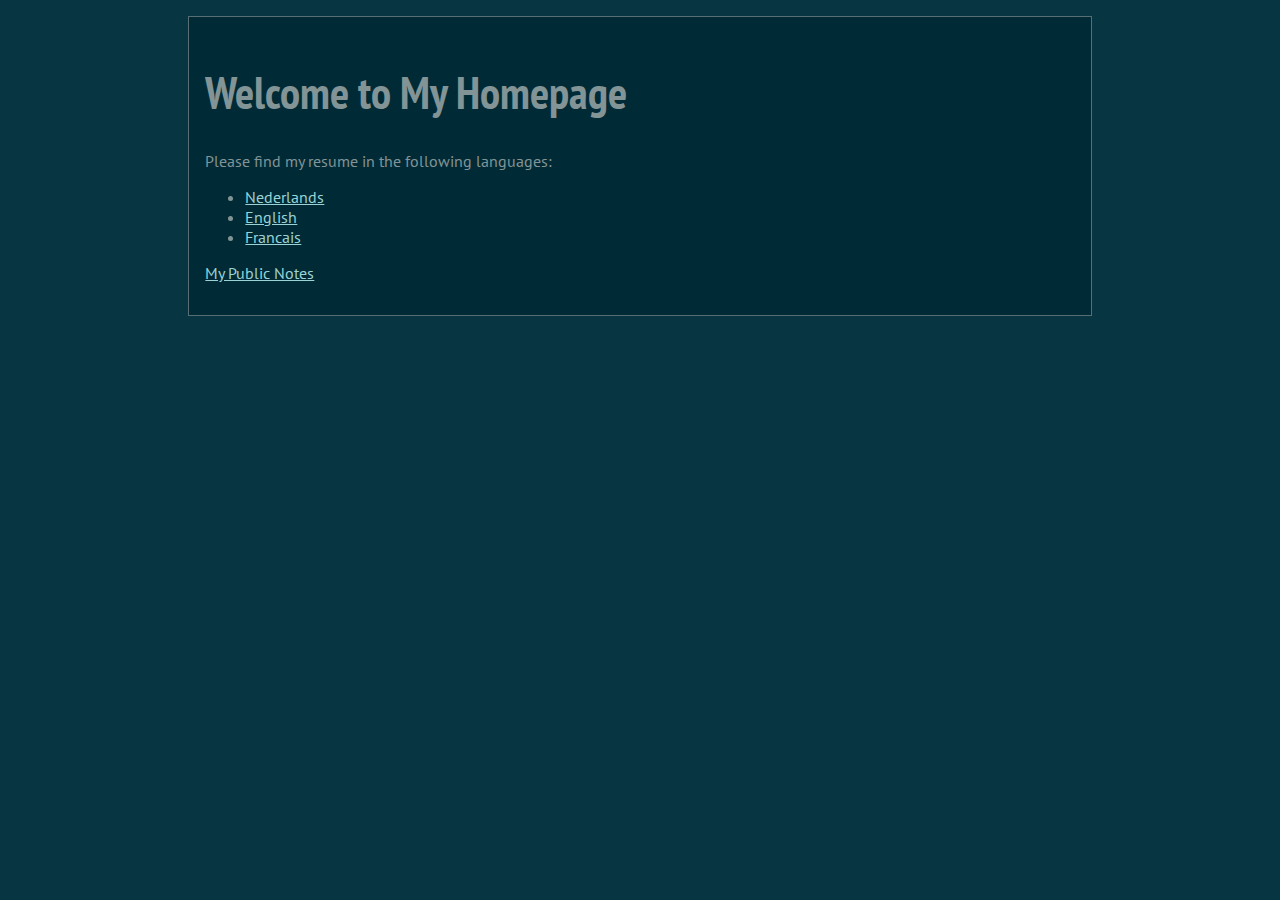
<file: index.html>
<!DOCTYPE html>
<html lang="en" data-theme="dark" data-color="logseq">
    <head>
        <meta charset="UTF-8">
        <meta name="viewport" content="width=device-width, initial-scale=1.0">
        <title>Gregory Hugaerts</title>
        <link href="style.css" rel="stylesheet"></link>
    </head>
    <body>
        <h1>Welcome to My Homepage</h1>
        <p>Please find my resume in the following languages:</p>
        <ul>
            <li><a href="resume-nl.html">Nederlands</a></li>
            <li><a href="resume-en.html">English</a></li>
            <li><a href="resume-fr.html">Francais</a></li>
        </ul>
        <p><a href="notes/index.html">My Public Notes</a></p>
    </body>
</html>
</file>
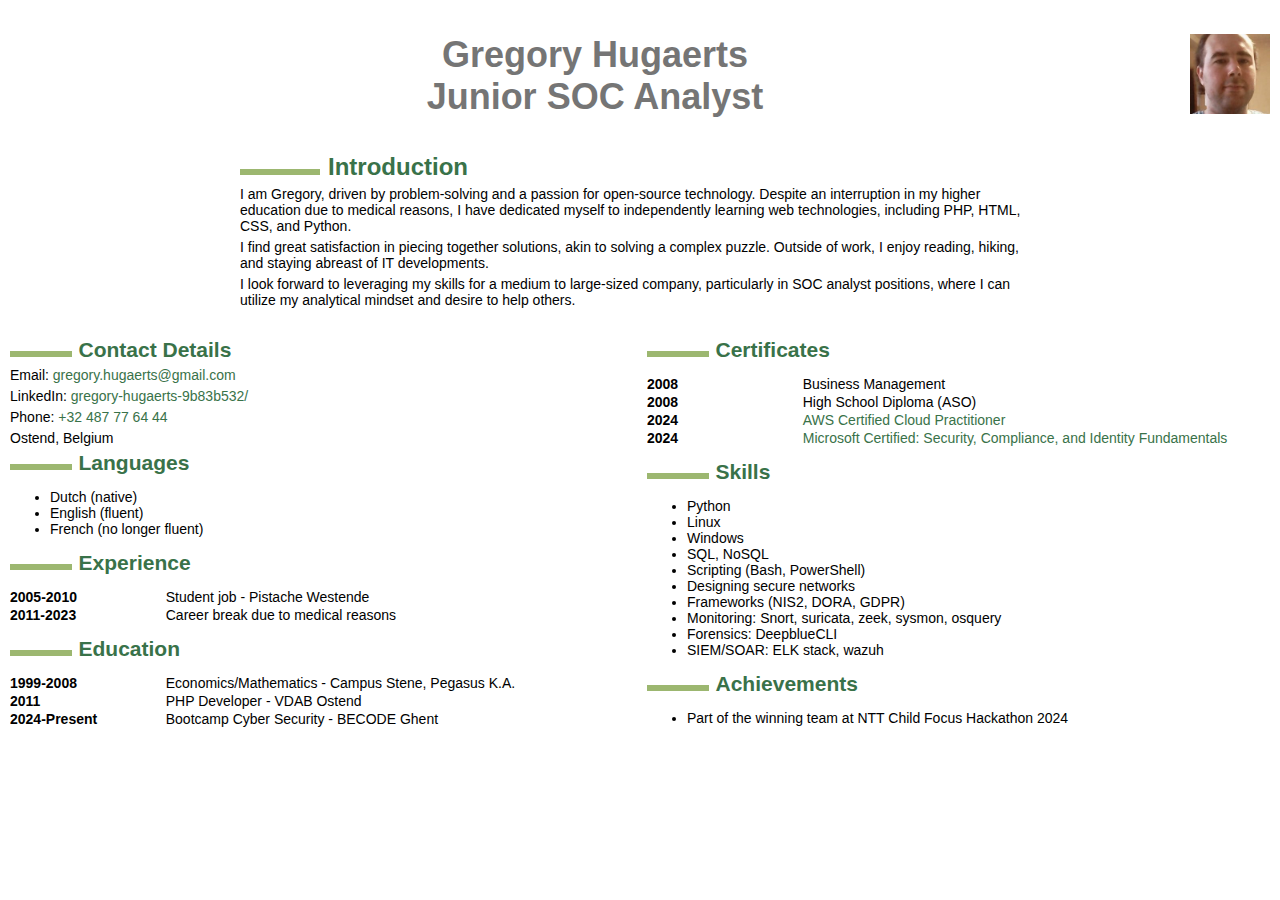
<file: resume-en.html>
<!DOCTYPE html>
<html lang="en" xmlns="http://www.w3.org/1999/xhtml" xml:lang="en">
  <head>
    <meta charset="utf-8" />
    <meta name="generator" content="pandoc" />
    <meta name="viewport"
      content="width=device-width, initial-scale=1.0, user-scalable=yes" />
    <title>Gregory Hugaerts - Junior SOC Analyst</title>
    <link rel="stylesheet" href="resume-style.css" />
    <style>
      code { white-space: pre-wrap; }
      span.smallcaps { font-variant: small-caps; }
      div.columns { display: flex; gap: min(2%, 1em); }
      div.column { flex: 1; overflow-x: auto; }
      div.hanging-indent { margin-left: 1.5em; text-indent: -1.5em; }
      ul.task-list[class] { list-style: none; }
      ul.task-list li input[type="checkbox"] {
        font-size: inherit;
        width: 0.8em;
        margin: 0 0.8em 0.2em -1.6em;
        vertical-align: middle;
      }
      .display.math { display: block; text-align: center; margin: 0.5rem auto; }
    </style>
  </head>
  <body>
    <header>
      <h1 id="gregory-hugaerts-student-soc-analist">
        Gregory Hugaerts <img class="profile-picture" src="./photo.jpg"
          alt="Profile Picture" />
        <br />Junior SOC Analyst
      </h1>
    </header>
    <section id="summary">
      <h2>Introduction</h2>
      <p>I am Gregory, driven by problem-solving and a passion for open-source
        technology. Despite an interruption in my higher education due to
        medical reasons, I have dedicated myself to independently learning web
        technologies, including PHP, HTML, CSS, and Python.</p>
      <p>I find great satisfaction in piecing together solutions, akin to
        solving a complex puzzle. Outside of work, I enjoy reading, hiking, and
        staying abreast of IT developments.</p>
      <p>I look forward to leveraging my skills for a medium to large-sized
        company, particularly in SOC analyst positions, where I can utilize my
        analytical mindset and desire to help others.</p>
    </section>
    <div class="columns">
      <div class="column">
        <section id="contact-details">
          <h2>Contact Details</h2>
          <p>Email: <a href="mailto:gregory.hugaerts@gmail.com"
              class="email">gregory.hugaerts@gmail.com</a></p>
          <p>LinkedIn: <a
              href="https://www.linkedin.com/in/gregory-hugaerts-9b83b532/"
              class="uri">gregory-hugaerts-9b83b532/</a></p>
          <p>Phone: <a href="tel:+32487776444">+32 487 77 64 44</a></p>
          <p>Ostend, Belgium</p>
        </section>
        <section id="languages">
          <h2>Languages</h2>
          <ul>
            <li>Dutch (native)</li>
            <li>English (fluent)</li>
            <li>French (no longer fluent)</li>
          </ul>
        </section>
        <section id="experience">
          <h2>Experience</h2>
          <dl>
            <dt>2005-2010</dt>
            <dd>Student job - Pistache Westende</dd>
            <dt>2011-2023</dt>
            <dd>Career break due to medical reasons</dd>
          </dl>
        </section>
        <section id="education">
          <h2>Education</h2>
          <dl>
            <dt>1999-2008</dt>
            <dd>Economics/Mathematics - Campus Stene, Pegasus K.A.</dd>
            <dt>2011</dt>
            <dd>PHP Developer - VDAB Ostend</dd>
            <dt>2024-Present</dt>
            <dd>Bootcamp Cyber Security - BECODE Ghent</dd>
          </dl>
        </section>
      </div>
      <div class="column">
        <section id="certificates">
          <h2>Certificates</h2>
          <dl>
            <dt>2008</dt>
            <dd>Business Management</dd>
            <dt>2008</dt>
            <dd>High School Diploma (ASO)</dd>
            <dt>2024</dt>
            <dd>
              <a
                href="https://www.credly.com/badges/80fde7fd-c34e-4566-a04b-f861c5814c89/public_url">AWS
                Certified Cloud Practitioner</a>
            </dd>
            <dt>2024</dt>
            <dd>
              <a
                href="https://learn.microsoft.com/api/credentials/share/en-us/Gregory-5924/696AA535F73B41DE?sharingId=B47E653DE7690C45https://learn.microsoft.com/api/credentials/share/en-us/Gregory-5924/696AA535F73B41DE?sharingId=B47E653DE7690C45">
                Microsoft Certified: Security, Compliance, and Identity
                Fundamentals
              </a>
            </dd>

          </dl>
        </section>
        <section id="skills">
          <h2>Skills</h2>
          <ul>
            <li>Python</li>
            <li>Linux</li>
            <li>Windows</li>
            <li>SQL, NoSQL</li>
            <li>Scripting (Bash, PowerShell)</li>
            <li>Designing secure networks</li>
            <li>Frameworks (NIS2, DORA, GDPR)</li>
            <li>Monitoring: Snort, suricata, zeek, sysmon, osquery</li>
            <li>Forensics: DeepblueCLI</li>
            <li>SIEM/SOAR: ELK stack, wazuh</li>
          </ul>
        </section>
        <section id="achievements">
          <h2>Achievements</h2>
          <ul>
            <li>Part of the winning team at NTT Child Focus Hackathon 2024</li>
          </ul>
        </section>
      </div>
    </div>
  </body>
</html>
</file>
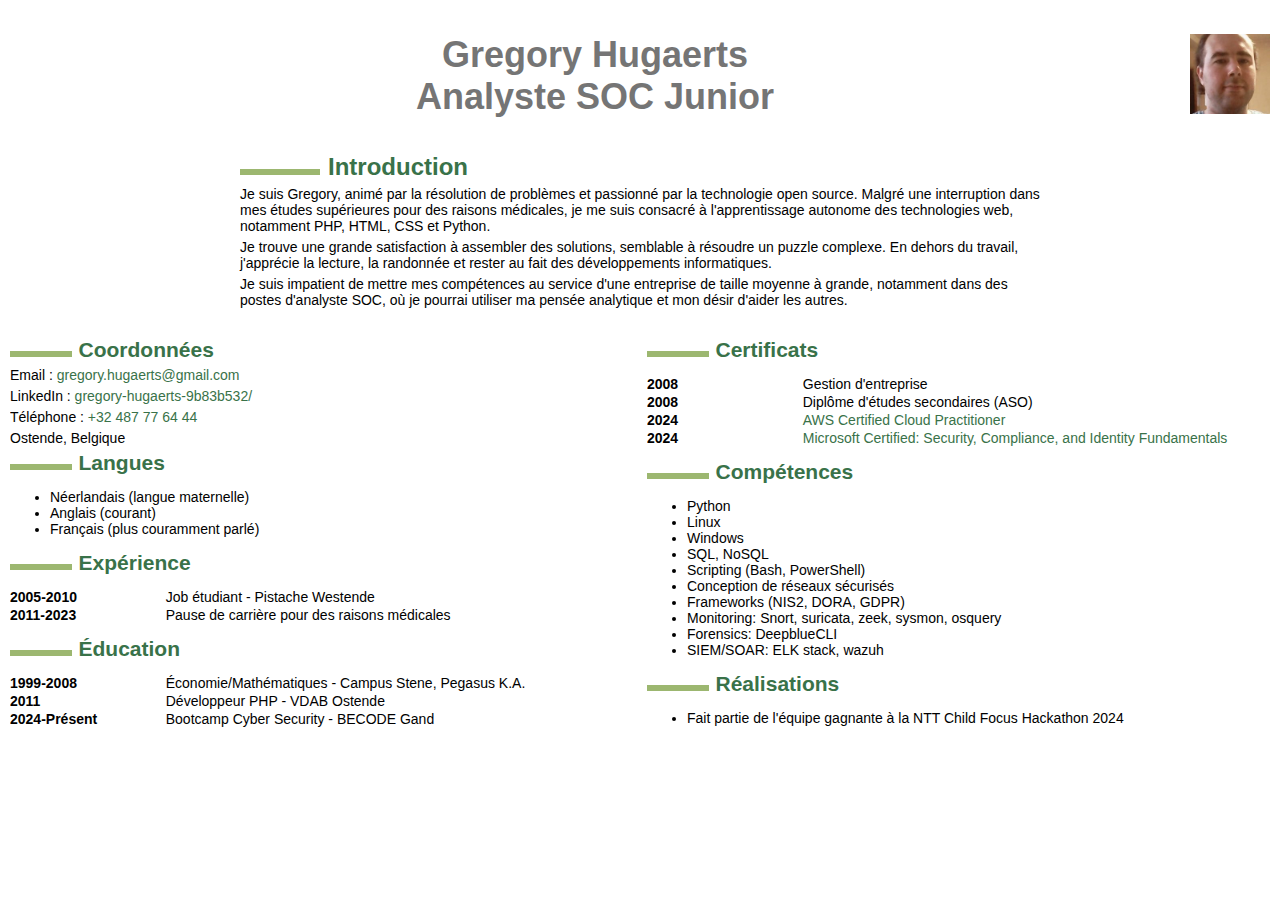
<file: resume-fr.html>
<!DOCTYPE html>
<html lang="fr" xmlns="http://www.w3.org/1999/xhtml" xml:lang="fr">
  <head>
    <meta charset="utf-8" />
    <meta name="generator" content="pandoc" />
    <meta name="viewport"
      content="width=device-width, initial-scale=1.0, user-scalable=yes" />
    <title>Gregory Hugaerts - Analyste SOC Junior</title>
    <link rel="stylesheet" href="resume-style.css" />
    <style>
      code { white-space: pre-wrap; }
      span.smallcaps { font-variant: small-caps; }
      div.columns { display: flex; gap: min(2%, 1em); }
      div.column { flex: 1; overflow-x: auto; }
      div.hanging-indent { margin-left: 1.5em; text-indent: -1.5em; }
      ul.task-list[class] { list-style: none; }
      ul.task-list li input[type="checkbox"] {
        font-size: inherit;
        width: 0.8em;
        margin: 0 0.8em 0.2em -1.6em;
        vertical-align: middle;
      }
      .display.math { display: block; text-align: center; margin: 0.5rem auto; }
    </style>
  </head>
  <body>
    <header>
      <h1 id="gregory-hugaerts-student-soc-analist">
        Gregory Hugaerts <img class="profile-picture" src="./photo.jpg"
          alt="Profile Picture" />
        <br />Analyste SOC Junior
      </h1>
    </header>
    <section id="summary">
      <h2>Introduction</h2>
      <p>Je suis Gregory, animé par la résolution de problèmes et passionné par
        la technologie open source. Malgré une interruption dans mes études
        supérieures pour des raisons médicales, je me suis consacré à
        l'apprentissage autonome des technologies web, notamment PHP, HTML, CSS
        et Python.</p>
      <p>Je trouve une grande satisfaction à assembler des solutions, semblable
        à résoudre un puzzle complexe. En dehors du travail, j'apprécie la
        lecture, la randonnée et rester au fait des développements
        informatiques.</p>
      <p>Je suis impatient de mettre mes compétences au service d'une entreprise
        de taille moyenne à grande, notamment dans des postes d'analyste SOC, où
        je pourrai utiliser ma pensée analytique et mon désir d'aider les
        autres.</p>
    </section>
    <div class="columns">
      <div class="column">
        <section id="contact-details">
          <h2>Coordonnées</h2>
          <p>Email : <a href="mailto:gregory.hugaerts@gmail.com"
              class="email">gregory.hugaerts@gmail.com</a></p>
          <p>LinkedIn : <a
              href="https://www.linkedin.com/in/gregory-hugaerts-9b83b532/"
              class="uri">gregory-hugaerts-9b83b532/</a></p>
          <p>Téléphone : <a href="tel:+32487776444">+32 487 77 64 44</a></p>
          <p>Ostende, Belgique</p>
        </section>
        <section id="languages">
          <h2>Langues</h2>
          <ul>
            <li>Néerlandais (langue maternelle)</li>
            <li>Anglais (courant)</li>
            <li>Français (plus couramment parlé)</li>
          </ul>
        </section>
        <section id="experience">
          <h2>Expérience</h2>
          <dl>
            <dt>2005-2010</dt>
            <dd>Job étudiant - Pistache Westende</dd>
            <dt>2011-2023</dt>
            <dd>Pause de carrière pour des raisons médicales</dd>
          </dl>
        </section>
        <section id="education">
          <h2>Éducation</h2>
          <dl>
            <dt>1999-2008</dt>
            <dd>Économie/Mathématiques - Campus Stene, Pegasus K.A.</dd>
            <dt>2011</dt>
            <dd>Développeur PHP - VDAB Ostende</dd>
            <dt>2024-Présent</dt>
            <dd>Bootcamp Cyber Security - BECODE Gand</dd>
          </dl>
        </section>
      </div>
      <div class="column">
        <section id="certificates">
          <h2>Certificats</h2>
          <dl>
            <dt>2008</dt>
            <dd>Gestion d'entreprise</dd>
            <dt>2008</dt>
            <dd>Diplôme d'études secondaires (ASO)</dd>
            <dt>2024</dt>
            <dd>
              <a
                href="https://www.credly.com/badges/80fde7fd-c34e-4566-a04b-f861c5814c89/public_url">AWS
                Certified Cloud Practitioner</a>
            </dd>
            <dt>2024</dt>
            <dd>
              <a
                href="https://learn.microsoft.com/api/credentials/share/en-us/Gregory-5924/696AA535F73B41DE?sharingId=B47E653DE7690C45https://learn.microsoft.com/api/credentials/share/en-us/Gregory-5924/696AA535F73B41DE?sharingId=B47E653DE7690C45">
                Microsoft Certified: Security, Compliance, and Identity
                Fundamentals
              </a>
            </dd>
          </dl>
        </section>
        <section id="skills">
          <h2>Compétences</h2>
          <ul>
            <li>Python</li>
            <li>Linux</li>
            <li>Windows</li>
            <li>SQL, NoSQL</li>
            <li>Scripting (Bash, PowerShell)</li>
            <li>Conception de réseaux sécurisés</li>
            <li>Frameworks (NIS2, DORA, GDPR)</li>
            <li>Monitoring: Snort, suricata, zeek, sysmon, osquery</li>
            <li>Forensics: DeepblueCLI</li>
            <li>SIEM/SOAR: ELK stack, wazuh</li>
          </ul>
        </section>
        <section id="achievements">
          <h2>Réalisations</h2>
          <ul>
            <li>Fait partie de l'équipe gagnante à la NTT Child Focus Hackathon
              2024</li>
          </ul>
        </section>
      </div>
    </div>
  </body>
</html>
</file>
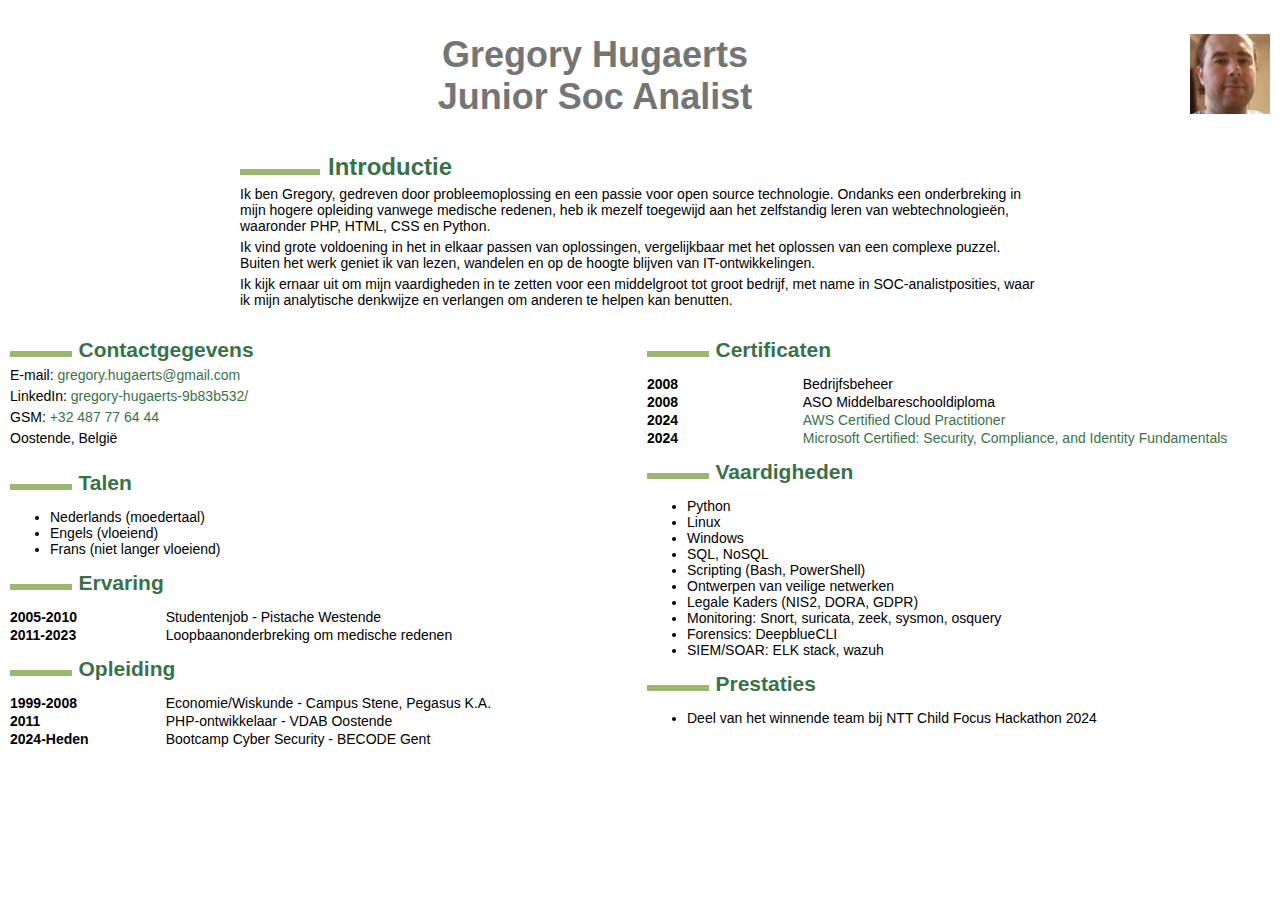
<file: resume-nl.html>
<!DOCTYPE html>
<html lang="nl" xmlns="http://www.w3.org/1999/xhtml" xml:lang="nl">
  <head>
    <meta charset="utf-8" />
    <meta name="generator" content="pandoc" />
    <meta name="viewport"
      content="width=device-width, initial-scale=1.0, user-scalable=yes" />
    <title>Gregory Hugaerts - Junior Soc Analist</title>
    <link rel="stylesheet" href="resume-style.css" />
    <style>
      code { white-space: pre-wrap; }
      span.smallcaps { font-variant: small-caps; }
      div.columns { display: flex; gap: min(2%, 1em); }
      div.column { flex: 1; overflow-x: auto; }
      div.hanging-indent { margin-left: 1.5em; text-indent: -1.5em; }
      ul.task-list[class] { list-style: none; }
      ul.task-list li input[type="checkbox"] {
        font-size: inherit;
        width: 0.8em;
        margin: 0 0.8em 0.2em -1.6em;
        vertical-align: middle;
      }
      .display.math { display: block; text-align: center; margin: 0.5rem auto; }
    </style>
  </head>
  <body>
    <header>
      <h1 id="gregory-hugaerts-student-soc-analist">
        Gregory Hugaerts <img class="profile-picture" src="./photo.jpg"
          alt="Profile Picture" />
        <br />Junior Soc Analist
      </h1>
    </header>
    <section id="summary">
      <h2>Introductie</h2>
      <p>Ik ben Gregory, gedreven door probleemoplossing en een passie voor
        open source technologie. Ondanks een onderbreking in mijn hogere
        opleiding vanwege medische redenen, heb ik mezelf toegewijd aan het
        zelfstandig leren van webtechnologieën, waaronder PHP, HTML, CSS en
        Python.</p>
      <p>Ik vind grote voldoening in het in elkaar passen van oplossingen,
        vergelijkbaar met het oplossen van een complexe puzzel. Buiten het
        werk geniet ik van lezen, wandelen en op de hoogte blijven van
        IT-ontwikkelingen.</p>
      <p>Ik kijk ernaar uit om mijn vaardigheden in te zetten voor een
        middelgroot tot groot bedrijf, met name in SOC-analistposities, waar
        ik mijn analytische denkwijze en verlangen om anderen te helpen kan
        benutten.</p>
    </section>
    <div class="columns">
      <div class="column">
        <section id="contactgegevens">
          <h2>Contactgegevens</h2>
          <p>E-mail: <a href="mailto:gregory.hugaerts@gmail.com"
              class="email">gregory.hugaerts@gmail.com</a></p>
          <p>LinkedIn: <a
              href="https://www.linkedin.com/in/gregory-hugaerts-9b83b532/"
              class="uri">gregory-hugaerts-9b83b532/</a></p>
          <p>GSM: <a href="tel:+32487776444">+32 487 77 64 44</a></p>
          <p>Oostende, België</p>
        </section>
        <section id="talen">
          <h2>Talen</h2>
          <ul>
            <li>Nederlands (moedertaal)</li>
            <li>Engels (vloeiend)</li>
            <li>Frans (niet langer vloeiend)</li>
          </ul>
        </section>
        <section id="ervaring">
          <h2>Ervaring</h2>
          <dl>
            <dt>2005-2010</dt>
            <dd>Studentenjob - Pistache Westende</dd>
            <dt>2011-2023</dt>
            <dd>Loopbaanonderbreking om medische redenen</dd>
          </dl>
        </section>
        <section id="opleiding">
          <h2>Opleiding</h2>
          <dl>
            <dt>1999-2008</dt>
            <dd>Economie/Wiskunde - Campus Stene, Pegasus K.A.</dd>
            <dt>2011</dt>
            <dd>PHP-ontwikkelaar - VDAB Oostende</dd>
            <dt>2024-Heden</dt>
            <dd>Bootcamp Cyber Security - BECODE Gent</dd>
          </dl>
        </section>
      </div>
      <div class="column">
        <section id="certificaten">
          <h2>Certificaten</h2>
          <dl>
            <dt>2008</dt>
            <dd>Bedrijfsbeheer</dd>
            <dt>2008</dt>
            <dd>ASO Middelbareschooldiploma</dd>
            <dt>2024</dt>
            <dd>
              <a
                href="https://www.credly.com/badges/80fde7fd-c34e-4566-a04b-f861c5814c89/public_url">AWS
                Certified Cloud Practitioner</a>
            </dd>
            <dt>2024</dt>
            <dd>
              <a
                href="https://learn.microsoft.com/api/credentials/share/en-us/Gregory-5924/696AA535F73B41DE?sharingId=B47E653DE7690C45https://learn.microsoft.com/api/credentials/share/en-us/Gregory-5924/696AA535F73B41DE?sharingId=B47E653DE7690C45">
                Microsoft Certified: Security, Compliance, and Identity
                Fundamentals
              </a>
            </dd>
          </dl>
        </section>
        <section id="vaardigheden">
          <h2>Vaardigheden</h2>
          <ul>
            <li>Python</li>
            <li>Linux</li>
            <li>Windows</li>
            <li>SQL, NoSQL</li>
            <li>Scripting (Bash, PowerShell)</li>
            <li>Ontwerpen van veilige netwerken</li>
            <li>Legale Kaders (NIS2, DORA, GDPR)</li>
            <li>Monitoring: Snort, suricata, zeek, sysmon, osquery</li>
            <li>Forensics: DeepblueCLI</li>
            <li>SIEM/SOAR: ELK stack, wazuh</li>
          </ul>
        </section>
        <section id="prestaties">
          <h2>Prestaties</h2>
          <ul>
            <li>Deel van het winnende team bij NTT Child Focus Hackathon
              2024</li>
          </ul>
        </section>
      </div>
    </div>
  </body>
</html>
</file>
<file: style.css>
@import url(http://fonts.googleapis.com/css?family=Inconsolata);
@import url(http://fonts.googleapis.com/css?family=PT+Sans);
@import url(http://fonts.googleapis.com/css?family=PT+Sans+Narrow:400,700);

article,
aside,
details,
figcaption,
figure,
footer,
header,
hgroup,
nav,
section,
summary {
    display: block;
}

audio,
canvas,
video {
    display: inline-block;
}

audio:not([controls]) {
    display: none;
    height: 0;
}

[hidden] {
    display: none;
}

html {
    font-family: sans-serif;
    -webkit-text-size-adjust: 100%;
    -ms-text-size-adjust: 100%;
}

body {
    margin: 0;
}

a {
    border-color: rgb(0, 57, 71);
    color: rgb(155, 211, 212);
}

a:focus {
    outline: thin dotted;
}

a:active,
a:hover {
    outline: 0;
}

h1 {
    font-size: 2em;
}

abbr[title] {
    border-bottom: 1px dotted;
}

b,
strong {
    font-weight: bold;
}

dfn {
    font-style: italic;
}

mark {
    background: #ff0;
    color: #000;
}

code,
kbd,
pre,
samp {
    font-family: monospace, serif;
    font-size: 1em;
}

pre {
    white-space: pre-wrap;
    word-wrap: break-word;
}

q {
    quotes: "\201C" "\201D" "\2018" "\2019";
}

small {
    font-size: 80%;
}

sub,
sup {
    font-size: 75%;
    line-height: 0;
    position: relative;
    vertical-align: baseline;
}

sup {
    top: -0.5em;
}

sub {
    bottom: -0.25em;
}

img {
    border: 0;
}

svg:not(:root) {
    overflow: hidden;
}

figure {
    margin: 0;
}

fieldset {
    border: 1px solid #c0c0c0;
    margin: 0 2px;
    padding: 0.35em 0.625em 0.75em;
}

legend {
    border: 0;
    padding: 0;
}

button,
input,
select,
textarea {
    font-family: inherit;
    font-size: 100%;
    margin: 0;
}

button,
input {
    line-height: normal;
}

button,
html input[type="button"],
input[type="reset"],
input[type="submit"] {
    -webkit-appearance: button;
    cursor: pointer;
}

button[disabled],
input[disabled] {
    cursor: default;
}

input[type="checkbox"],
input[type="radio"] {
    box-sizing: border-box;
    padding: 0;
}

input[type="search"] {
    -webkit-appearance: textfield;
    -moz-box-sizing: content-box;
    -webkit-box-sizing: content-box;
    box-sizing: content-box;
}

input[type="search"]::-webkit-search-cancel-button,
input[type="search"]::-webkit-search-decoration {
    -webkit-appearance: none;
}

button::-moz-focus-inner,
input::-moz-focus-inner {
    border: 0;
    padding: 0;
}

textarea {
    overflow: auto;
    vertical-align: top;
}

table {
    border-collapse: collapse;
    border-spacing: 0;
}

html {
    font-family: 'PT Sans', sans-serif;
}

pre,
code {
    font-family: 'Inconsolata', sans-serif;
}

h1,
h2,
h3,
h4,
h5,
h6 {
    font-family: 'PT Sans Narrow', sans-serif;
    font-weight: 700;
}

html {
    background-color: #073642;
    color: #839496;
    margin: 1em;
}

body {
    background-color: #002b36;
    margin: 0 auto;
    max-width: 23cm;
    border: 1pt solid #586e75;
    padding: 1em;
}

code {
    background-color: #073642;
    padding: 2px;
}

h2,
h3,
h4,
h5,
h6 {
    color: #859900;
}

pre {
    background-color: #002b36;
    color: #839496;
    border: 1pt solid #586e75;
    padding: 1em;
    box-shadow: 5pt 5pt 8pt #073642;
}

pre code {
    background-color: #002b36;
}

h1 {
    font-size: 2.8em;
}

h2 {
    font-size: 2.4em;
}

h3 {
    font-size: 1.8em;
}

h4 {
    font-size: 1.4em;
}

h5 {
    font-size: 1.3em;
}

h6 {
    font-size: 1.15em;
}
</file>
<file: resume-style.css>
/* Whole document */
body {
    font-family: "Helvetica Neue", Helvetica, Arial, sans-serif;
    margin: auto;
    background: #FFFFFF;
    padding: 10px;
}

/* Title of the resume */
h1 {
    font-size: 36px;
    color: #757575;
    text-align: center;
    margin-bottom: 10px;
}

/* Titles of categories */
h2 {
    color: #397249;
    margin-top: 5px;
    margin-bottom: 5px;
}

/* There is a bar just before each category */
h2:before {
    content: "";
    display: inline-block;
    margin-right: 1%;
    width: 10%;
    height: 6px;
    background-color: #9CB770;
}

/* Definitions */
dt {
    float: left;
    clear: left;
    width: 25%;
    font-weight: bold;
    margin-bottom: 2px;
    font-size: 14px;
}

dd {
    margin-left: 25%;
    margin-bottom: 2px;
    font-size: 14px;
}

p {
    margin-top: 0;
    margin-bottom: 5px;
    font-size: 14px;
}

/* Blockquotes */
blockquote {
    text-align: center;
}

/* Links */
a {
    text-decoration: none;
    color: #397249;
}

a:hover,
a:active {
    background-color: #397249;
    color: #FFFFFF;
    text-decoration: none;
    text-shadow: 1px 1px 1px #333;
}

/* Horizontal separators */
hr {
    color: #A6A6A6;
}

/* Columns */
.columns {
    display: flex;
    gap: 2%;
    font-size: 14px;
}

.column {
    flex: 1;
}

.column-right {
    flex: 1;
}

.profile-picture {
    float: right;
    height: 80px;
    margin-left: 10px;
}

/* Add margin below the contactgegevens section */
#contactgegevens {
    margin-bottom: 25px;
}

#summary {
    padding: 20px;
    border-radius: 5px;
    margin-bottom: 20px;
    max-width: 800px;
    /* Set maximum width */
    margin: 0 auto;
    /* Center the section horizontally */
}

/* Print adjustments */
@media print {
    body {
        padding: 5px;
    }

    h1 {
        font-size: 30px;
        margin-bottom: 5px;
    }

    h2 {
        margin-top: 5px;
        margin-bottom: 3px;
    }

    dt {
        width: 25%;
    }

    dd {
        margin-left: 25%;
    }

    .columns {
        display: flex;
    }

    .column,
    .column-right {
        width: 48%;
        margin: 0;
    }
}
</file>
